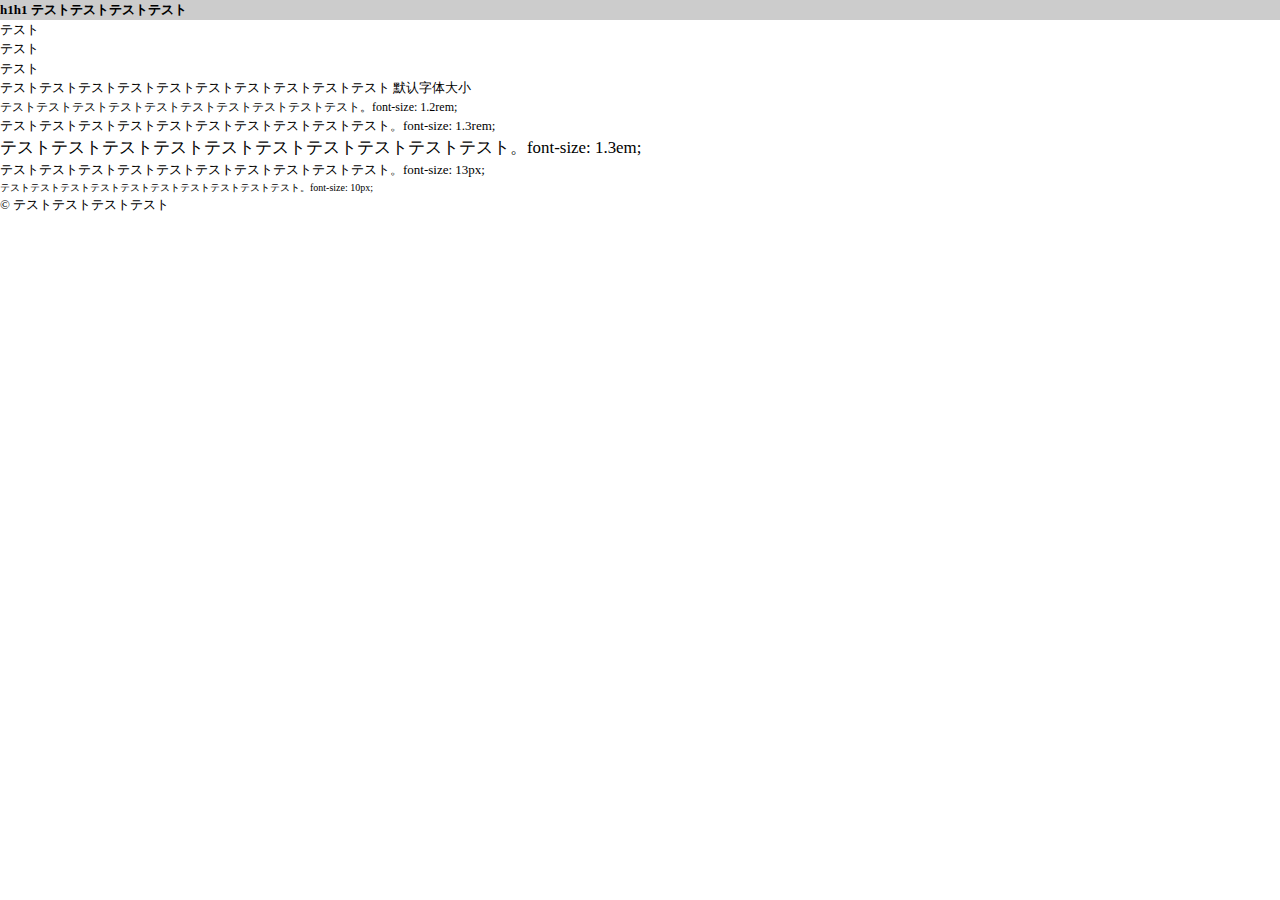
<file: moban-html20191218/pc-html5/index.html>
<!DOCTYPE HTML>
<html lang="ja">
<head>
<meta charset="UTF-8">
<meta name="format-detection" content="telephone=no">
<meta http-equiv="X-UA-Compatible" content="IE=edge">
<meta name="description" content="">
<meta name="keywords" content="">
<title></title>
<link rel="stylesheet" type="text/css" href="css/common/layout.css">
<link rel="stylesheet" type="text/css" href="css/common/general.css">
<link rel="stylesheet" type="text/css" href="css/index.css">
</head>
<body>
<div id="container">
	<header id="gHeader">
		<h1>h1h1 テストテストテストテスト</h1>
	</header>
	<nav id="gNavi">
		<ul class="clearfix">
			<li><a href="#">テスト</a></li>
			<li><a href="#">テスト</a></li>
			<li><a href="#">テスト</a></li>
		</ul>
	</nav>
	<section id="main">
		<article id="conts">
			<p>テストテストテストテストテストテストテストテストテストテスト 默认字体大小</p>
			<p style="font-size: 1.2rem;">テストテストテストテストテストテストテストテストテストテスト。font-size: 1.2rem;</p>
			<p style="font-size: 1.3rem;">テストテストテストテストテストテストテストテストテストテスト。font-size: 1.3rem;</p>
			<p style="font-size: 1.3em;">テストテストテストテストテストテストテストテストテストテスト。font-size: 1.3em;</p>
			<p style="font-size: 13px;">テストテストテストテストテストテストテストテストテストテスト。font-size: 13px;</p>
			<p style="font-size: 10px;">テストテストテストテストテストテストテストテストテストテスト。font-size: 10px;</p>
		</article>
		<aside id="sidebar"></aside>
	</section>
	<footer id="gFooter">
		<p class="copyright">&copy; テストテストテストテスト</p>
	</footer>
</div>
<script src="js/jquery.js"></script>
<script src="js/common.js"></script>    
</body>
</html>
</file>
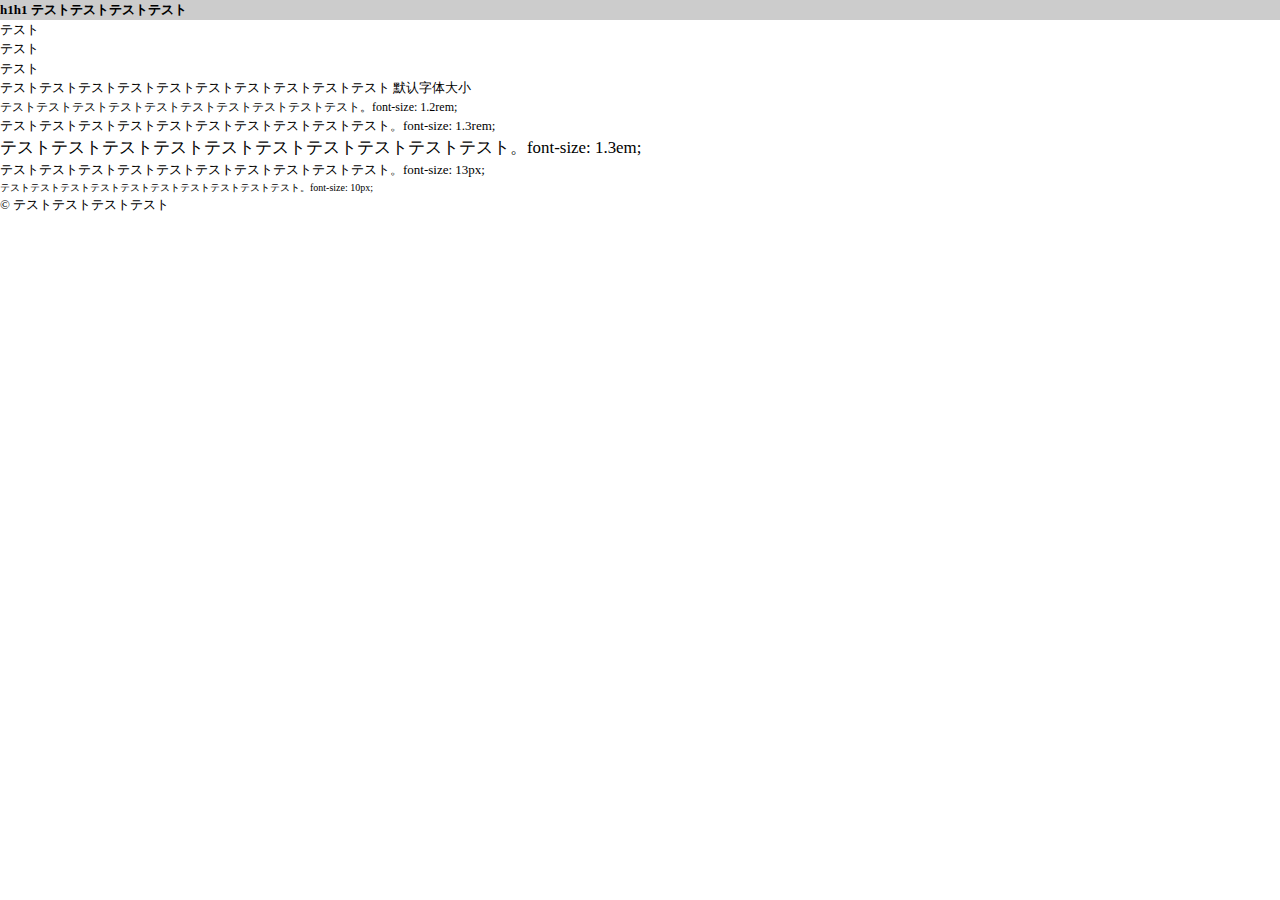
<file: moban-html20191218/responsive/index.html>
<!DOCTYPE HTML>
<html lang="ja">
<head>
<meta charset="UTF-8">
<meta name="format-detection" content="telephone=no">
<meta http-equiv="X-UA-Compatible" content="IE=edge">
<meta name="description" content="">
<meta name="keywords" content="">
<title></title>
<link rel="stylesheet" type="text/css" href="css/common/layout.css">
<link rel="stylesheet" type="text/css" href="css/common/general.css">
<link rel="stylesheet" type="text/css" href="css/index.css">
<script src="js/head.js"></script>
</head>
<body>
<div id="container">
	<header id="gHeader">
		<h1>h1h1 テストテストテストテスト</h1>
	</header>
	<nav id="gNavi">
		<ul class="clearfix">
			<li><a href="#">テスト</a></li>
			<li><a href="#">テスト</a></li>
			<li><a href="#">テスト</a></li>
		</ul>
	</nav>
	<section id="main">
		<article id="conts">
			<p>テストテストテストテストテストテストテストテストテストテスト 默认字体大小</p>
			<p style="font-size: 1.2rem;">テストテストテストテストテストテストテストテストテストテスト。font-size: 1.2rem;</p>
			<p style="font-size: 1.3rem;">テストテストテストテストテストテストテストテストテストテスト。font-size: 1.3rem;</p>
			<p style="font-size: 1.3em;">テストテストテストテストテストテストテストテストテストテスト。font-size: 1.3em;</p>
			<p style="font-size: 13px;">テストテストテストテストテストテストテストテストテストテスト。font-size: 13px;</p>
			<p style="font-size: 10px;">テストテストテストテストテストテストテストテストテストテスト。font-size: 10px;</p>
		</article>
		<aside id="sideBar"></aside>
	</section>
	<footer id="gFooter">
		<p class="copyright">&copy; テストテストテストテスト</p>
	</footer>
</div>
<script src="js/jquery.js"></script>
<script src="js/common.js"></script>
</body>
</html>
</file>
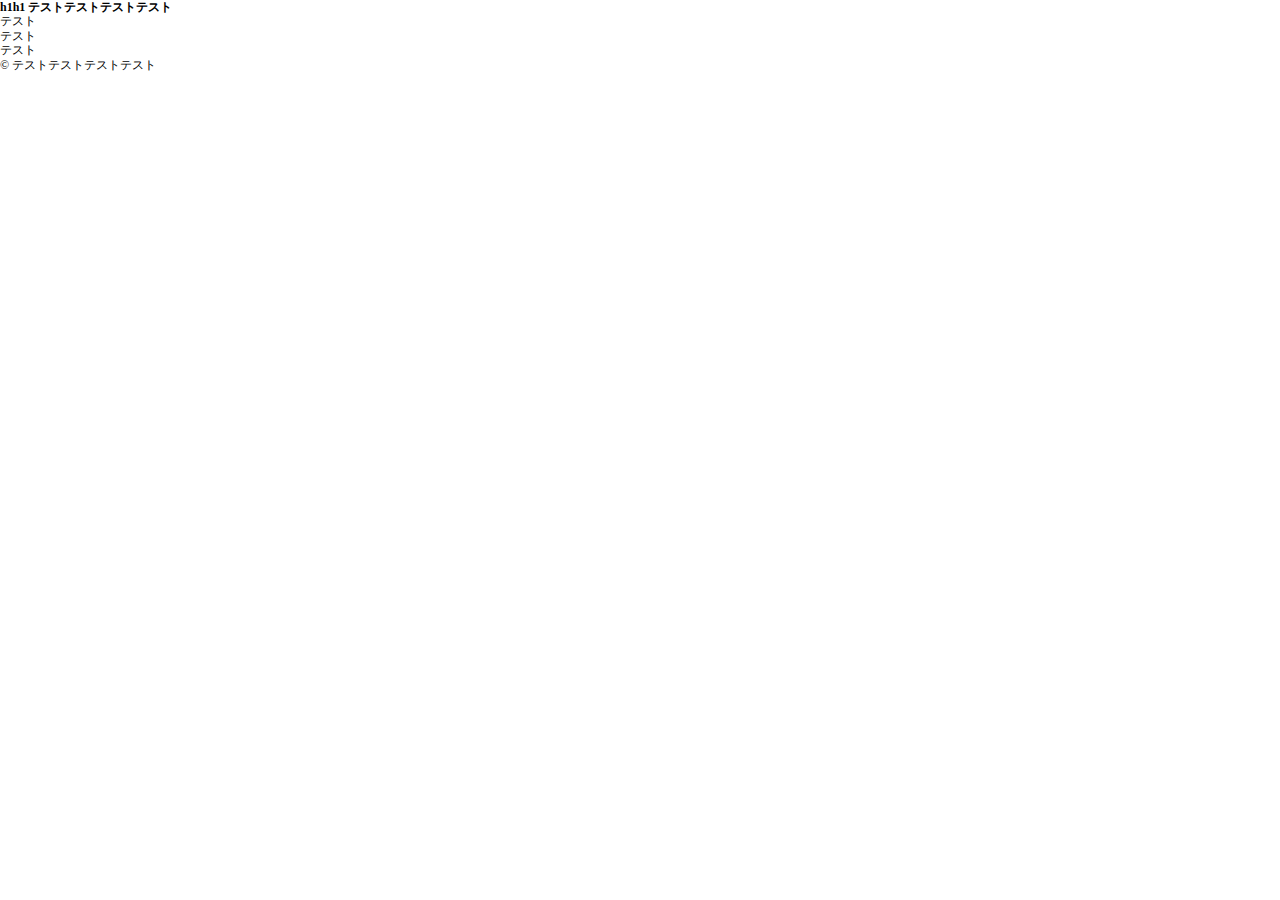
<file: moban-html20191218/smartphone/sp/index.html>
<!DOCTYPE HTML>
<html lang="ja">
<head>
<meta charset="UTF-8">
<meta name="viewport" content="width=device-width, initial-scale=1.0, maximum-scale=1.0, minimum-scale=1.0, user-scalable=no">
<meta name="format-detection" content="telephone=no">
<meta name="description" content="">
<meta name="keywords" content="">
<title></title>
<link rel="stylesheet" type="text/css" href="css/common/layout.css">
<link rel="stylesheet" type="text/css" href="css/common/general.css">
<link rel="stylesheet" type="text/css" href="css/index.css">
</head>
<body>
<div id="container">
	<header id="gHeader">
		<h1>h1h1 テストテストテストテスト</h1>
	</header>
	<nav id="gNavi">
		<ul class="clearfix">
			<li><a href="#">テスト</a></li>
			<li><a href="#">テスト</a></li>
			<li><a href="#">テスト</a></li>
		</ul>
	</nav>
	<section id="main">
	</section>
	<footer id="gFooter">
		<p class="copyright">&copy; テストテストテストテスト</p>
	</footer>
</div>
<script src="js/jquery.js"></script>
<script src="js/common.js"></script>
</body>
</html>
</file>
<file: moban-html20191218/pc-html5/css/common/layout.css>
@charset "utf-8";
/*------------------------------------------------------------
	デフォルトスタイル
------------------------------------------------------------*/
html, body, div, span, applet, object, iframe, h1, h2, h3, h4, h5, h6, p, blockquote, pre, a, abbr, acronym, address, big, cite, code, del, dfn, em, font, img, ins, kbd, q, s, samp, small, strike, strong, sub, sup, tt, var, b, u, i, center, dl, dt, dd, ol, ul, li, fieldset, form, label, legend, table, caption, tbody, tfoot, thead, tr, th, td {
	margin: 0;
	padding: 0;
	background: transparent;
	border: 0;
	outline: 0;
	font-size: 1em;
}
html {
	font-size: 62.5%;
}
body, table, input, textarea, select, option {
	font-family: " メイリオ", Meiryo, Osaka,"ヒラギノ角ゴ Pro W3", Hiragino Kaku Gothic Pro," ＭＳ Ｐゴシック", MS PGothic," sans-serif";
}
article, aside, canvas, details, figcaption, figure, footer, header, hgroup, menu, nav, section, summary {
	display: block;
}
ol, ul {
	list-style: none;
}
blockquote, q {
	quotes: none;
}
:focus {
	outline: 0;
}
ins {
	text-decoration: none;
}
del {
	text-decoration: line-through;
}
img {
	vertical-align: top;
	max-width: 100%;
}
a,
a:link {
	color: #000;
	text-decoration: none;
}
a:visited {
	color: #000;
}
a:hover {
	color: #000;
}
a:active {
	color: #000;
}
/*------------------------------------------------------------
	レイアウト
------------------------------------------------------------*/
body {
	min-width: 1280px;
	color: #000;
	font-size: 1.3rem;
	line-height: 1.5;
	background-color: #FFF;
}
#container {
	text-align: left;
}
#main {
}
/*------------------------------------------------------------
	ヘッダー
------------------------------------------------------------*/
#gHeader {
	background: #CCC;
}
/*------------------------------------------------------------
	gNavi
------------------------------------------------------------*/
#gNavi {
}
/*------------------------------------------------------------
	パンクズリスト
------------------------------------------------------------*/
#pagePath {
}
#pagePath li {
	display: inline;
	color: #000;
	font-size: 1.2rem;
}
#pagePath li a {
}
/*------------------------------------------------------------
	conts
------------------------------------------------------------*/
#conts {

}
/*------------------------------------------------------------
	sideBar
------------------------------------------------------------*/
#sideBar {

}
/*------------------------------------------------------------
	フッター
------------------------------------------------------------*/
#gFooter {

}
</file>
<file: moban-html20191218/pc-html5/css/common/general.css>
@charset "utf-8";
/*------------------------------------------------------------
	汎用スタイル
------------------------------------------------------------*/
	* html .clearfix {
		zoom: 1;
	}

	*+html .clearfix {
		zoom: 1;
	}
.clearfix:after {
	height: 0;
	visibility: hidden;
	content: ".";
	display: block;
	clear: both;
}
/*------------------------------------------------------------
	common
------------------------------------------------------------*/
</file>
<file: moban-html20191218/pc-html5/css/index.css>
@charset "utf-8";
/*------------------------------------------------------------
	トップページ
------------------------------------------------------------*/
</file>
<file: moban-html20191218/responsive/css/common/layout.css>
@charset "utf-8";
/*------------------------------------------------------------
	デフォルトスタイル
------------------------------------------------------------*/
html, body, div, span, applet, object, iframe, h1, h2, h3, h4, h5, h6, p, blockquote, pre, a, abbr, acronym, address, big, cite, code, del, dfn, em, font, img, ins, kbd, q, s, samp, small, strike, strong, sub, sup, tt, var, b, u, i, center, dl, dt, dd, ol, ul, li, fieldset, form, label, legend, table, caption, tbody, tfoot, thead, tr, th, td {
	margin: 0;
	padding: 0;
	background: transparent;
	border: 0;
	outline: 0;
	font-size: 1em;
}
html {
	font-size: 62.5%;
}
body, table, input, textarea, select, option {
	font-family: " メイリオ", Meiryo, Osaka,"ヒラギノ角ゴ Pro W3", Hiragino Kaku Gothic Pro," ＭＳ Ｐゴシック", MS PGothic," sans-serif";
}
article, aside, canvas, details, figcaption, figure, footer, header, hgroup, menu, nav, section, summary {
	display: block;
}
ol, ul {
	list-style: none;
}
blockquote, q {
	quotes: none;
}
:focus {
	outline: 0;
}
ins {
	text-decoration: none;
}
del {
	text-decoration: line-through;
}
img {
	vertical-align: top;
	max-width: 100%;
}
a,
a:link {
	color: #000;
	text-decoration: none;
}
a:visited {
	color: #000;
}
a:hover {
	color: #000;
}
a:active {
	color: #000;
}
/*------------------------------------------------------------
	レイアウト
------------------------------------------------------------*/
body {
	min-width: 1280px;
	color: #000;
	font-size: 1.3rem;
	line-height: 1.5;
	text-size-adjust: none;
	-webkit-text-size-adjust: none;
	background-color: #FFF;
}
#container {
	text-align: left;
}
#main {
}
a[href^="tel:"] {
	cursor: default;
	pointer-events: none;
}
@media all and (min-width: 768px) {
	.sp {
		display: none !important;
	}
}
@media all and (max-width: 767px) {
	body {
		min-width: inherit;
		font-size: 1.2rem;
	}
	a:hover,
	a:hover img {
		opacity: 1 !important;
	}
	.pc {
		display: none !important;
	}
	a[href^="tel:"] {
		cursor: pointer;
		pointer-events: auto;
	}
}
/*------------------------------------------------------------
	ヘッダー
------------------------------------------------------------*/
#gHeader {
	background: #CCC;
}
@media all and (max-width: 767px) {
	#gHeader {
	}
}
/*------------------------------------------------------------
	gNavi
------------------------------------------------------------*/
#gNavi {
}
#gNavi li {
}
@media all and (max-width: 767px) {
}
/*------------------------------------------------------------
	パンクズリスト
------------------------------------------------------------*/
#pagePath {
}
#pagePath li {
	display: inline;
	color: #000;
	font-size: 1.2rem;
}
#pagePath a {
}
@media all and (max-width: 767px) {
}
/*------------------------------------------------------------
	conts
------------------------------------------------------------*/
#conts {

}
@media all and (max-width: 767px) {
}
/*------------------------------------------------------------
	sideBar
------------------------------------------------------------*/
#sideBar {

}
@media all and (max-width: 767px) {
}
/*------------------------------------------------------------
	フッター
------------------------------------------------------------*/
#gFooter {
}
@media all and (max-width: 767px) {
}
</file>
<file: moban-html20191218/responsive/css/common/general.css>
@charset "utf-8";
/*------------------------------------------------------------
	汎用スタイル
------------------------------------------------------------*/
	* html .clearfix {
		zoom: 1;
	}

	*+html .clearfix {
		zoom: 1;
	}
.clearfix:after {
	height: 0;
	visibility: hidden;
	content: ".";
	display: block;
	clear: both;
}
/*------------------------------------------------------------
	common
------------------------------------------------------------*/
@media all and (min-width: 768px) and (max-width: 1024px) {
}
@media all and (max-width: 767px) {
}
</file>
<file: moban-html20191218/responsive/css/index.css>
@charset "utf-8";
/*------------------------------------------------------------
	トップページ
------------------------------------------------------------*/
@media all and (min-width: 768px) and (max-width: 1024px) {
}

@media all and (max-width: 767px) {
}
</file>
<file: moban-html20191218/smartphone/sp/css/common/layout.css>
@charset "utf-8";
/*------------------------------------------------------------
	デフォルトスタイル
------------------------------------------------------------*/
html, body, div, span, applet, object, iframe, h1, h2, h3, h4, h5, h6, p, blockquote, pre, a, abbr, acronym, address, big, cite, code, del, dfn, em, font, img, ins, kbd, q, s, samp,
small, strike, strong, sub, sup, tt, var, b, u, i, center, dl, dt, dd, ol, ul, li, fieldset, form, label, legend, table, caption, tbody, tfoot, thead, tr, th, td {
	margin: 0;
	padding: 0;
	border: 0;
	outline: 0;
	font-size: 1em;
}
html {
	font-size: 62.5%;
}
body, table, input, textarea, select, option {
	font-family: HiraKakuProN-W3;
}
article, aside, canvas, details, figcaption, figure, footer, header, hgroup, menu, nav, section, summary {
	display: block;
}
ol, ul {
	list-style: none;
}
blockquote, q {
	quotes: none;
}
:focus {
	outline: 0;
}
ins {
	text-decoration: none;
}
del {
	text-decoration: line-through;
}
img {
	vertical-align: top;
	max-width: 100%;
	height: auto;
}
a {
	color: #000;
	text-decoration: none;
}
/*------------------------------------------------------------
	レイアウト
------------------------------------------------------------*/
body {
	color: #000;
	font-size: 1.2rem;
	line-height: 1.2;
	text-align: center;
	background-color: #FFF;
	text-size-adjust: none;
	-webkit-text-size-adjust: none;
}
#container {
	text-align: left;	
}
/*------------------------------------------------------------
	ヘッダー
------------------------------------------------------------*/
#gHeader {
}
/*------------------------------------------------------------
	gNavi
------------------------------------------------------------*/
#gNavi {
}
/*------------------------------------------------------------
	main
------------------------------------------------------------*/
#main {
}
/*------------------------------------------------------------
	フッター
------------------------------------------------------------*/
#gFooter {
}
</file>
<file: moban-html20191218/smartphone/sp/css/common/general.css>
@charset "utf-8";
/*------------------------------------------------------------
	clearfix
------------------------------------------------------------*/
* html .clearfix {
		zoom: 1;
	}

	*+html .clearfix {
		zoom: 1;
	}
.clearfix:after {
	height: 0;
	visibility: hidden;
	content: ".";
	display: block;
	clear: both;
}
/*------------------------------------------------------------
	リンク・インプットをタップ時のクラス
------------------------------------------------------------*/
a.tapCtrl, input.tapCtrl,
.tapCtrl a, .tapCtrl input {
	-webkit-tap-highlight-color: rgba(0,0,0,0);
}
/*------------------------------------------------------------
	common
------------------------------------------------------------*/
</file>
<file: moban-html20191218/smartphone/sp/css/index.css>
@charset "utf-8";
/*------------------------------------------------------------
	トップページ
------------------------------------------------------------*/
</file>
